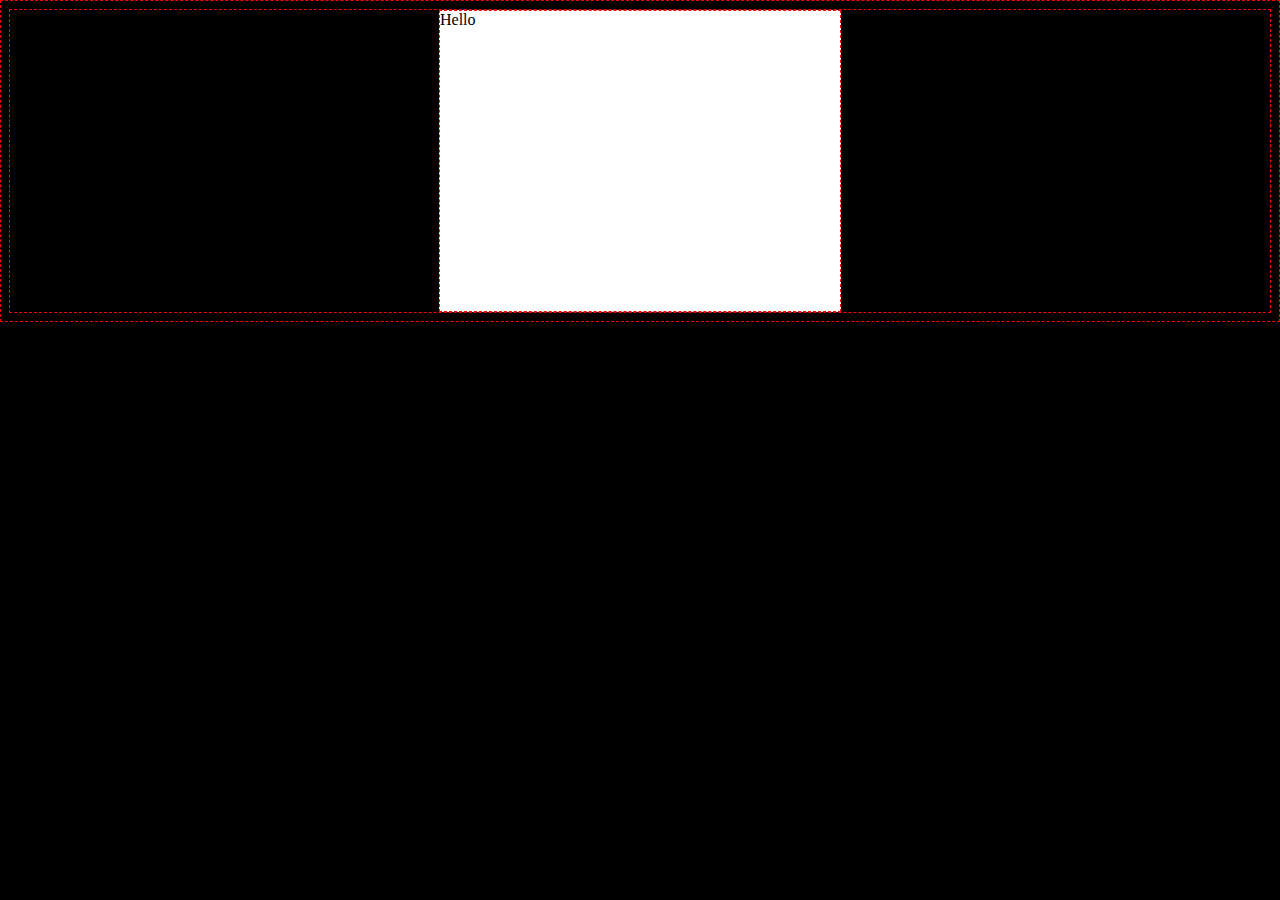
<file: .learn/resets/11-postcard-divisions/index.html>
<!DOCTYPE html>
<html lang="en">
	<head>
		<link rel="stylesheet" href="styles.css" />
		<meta charset="UTF-8" />
		<meta name="viewport" content="width=device-width, initial-scale=1.0" />
		<title>Document</title>
	</head>
	<body>
		<div class="postcard">Hello</div>

		<!-- comienza a añadir nuevas etiquetas o tags aquí -->
	</body>
</html>
</file>
<file: .learn/resets/11-postcard-divisions/styles.css>
body {
	background: black;
}
* {
	border: 1px dashed red;
	min-height: 10px;
}
.postcard {
	background: white;
	width: 400px;
	height: 300px;
	margin: auto;
}
</file>
